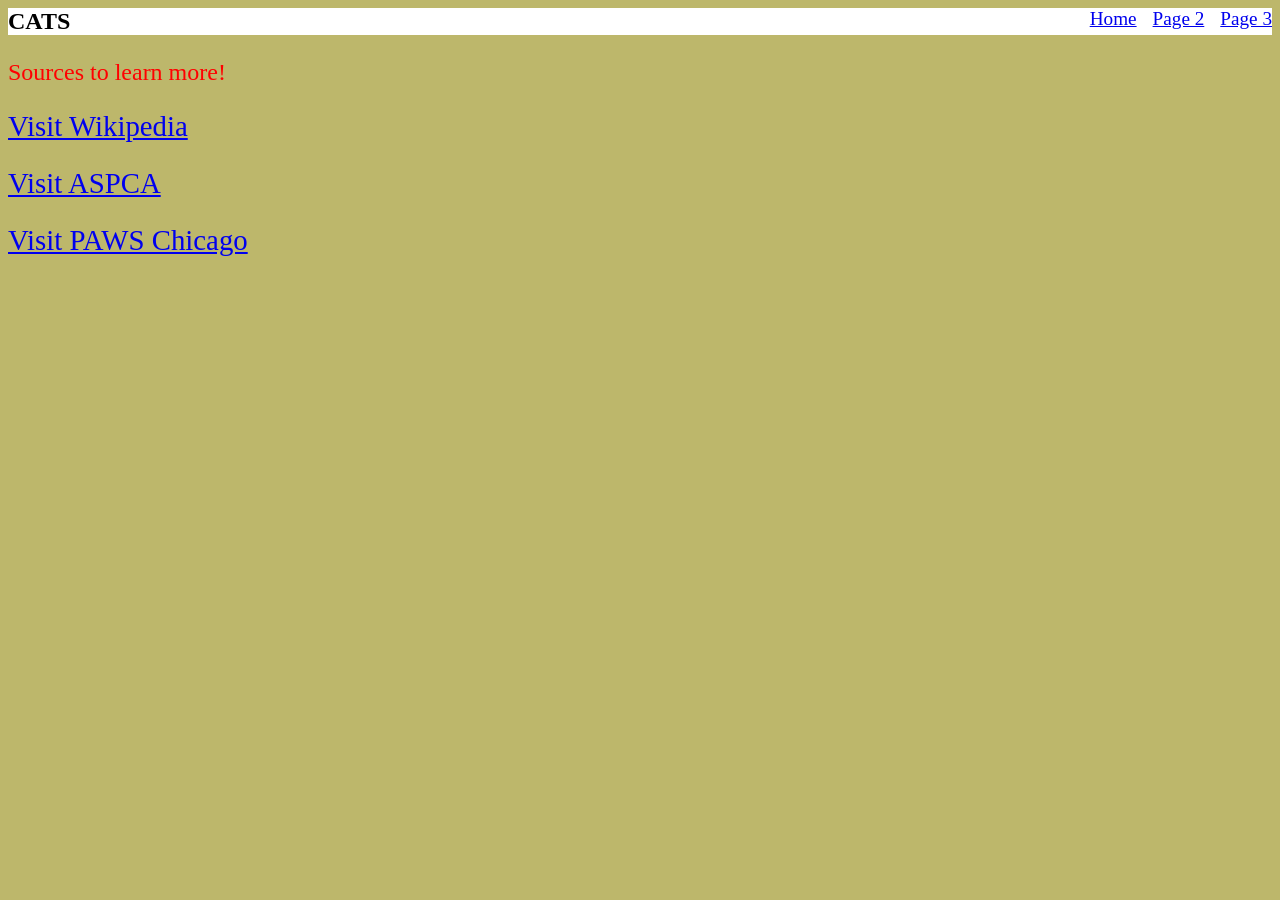
<file: page2.html>
<html>

<head>
<link rel="stylesheet" href="style.css">
<script src="main.js"></script>

</head>

<body onload="trigger();">
    <nav>
        <h2>CATS</h2>
        <ul>
          <li><a href="index.html">Home</a></li>
          <li><a href="page2.html">Page 2</a></li>
          <li><a href="page3.html">Page 3</a></li>
        </ul>
    </nav>

<p>Sources to learn more!</p>
<p><a href="https://en.wikipedia.org/wiki/Cat">Visit Wikipedia</a></p>
<p><a href="https://www.aspca.org/pet-care/cat-care/general-cat-care">Visit ASPCA</a></p>
<p><a href="https://www.pawschicago.org/news-resources/all-about-cats/kitty-basics/a-cats-basic-needs">Visit PAWS Chicago</a></p>


</body>

</html>
</file>
<file: style.css>
body {background-color: darkkhaki;}
p {color:red; font-size:150%}
ul.partsOfADuck {
    font-size:120%;
    color:black;
    font-family:fantasy
}
a {font-size:120%}
img {width:300px}
nav {
    display: flex; /* 1 */
    justify-content: space-between; /* 2 */
    padding: 0px 0px; /* 3 */
    background: #ffffff; /* 4 */
}
nav h2 {
    margin: 0px 0px;
}
nav ul {
    display: flex; /* 5 */
    list-style: none; /* 6 */
    margin: 0px 0px;
}

nav li {
    padding-left: 1rem; /* 7! */
}

table, th, td {
    border: 1px solid;
}
</file>
